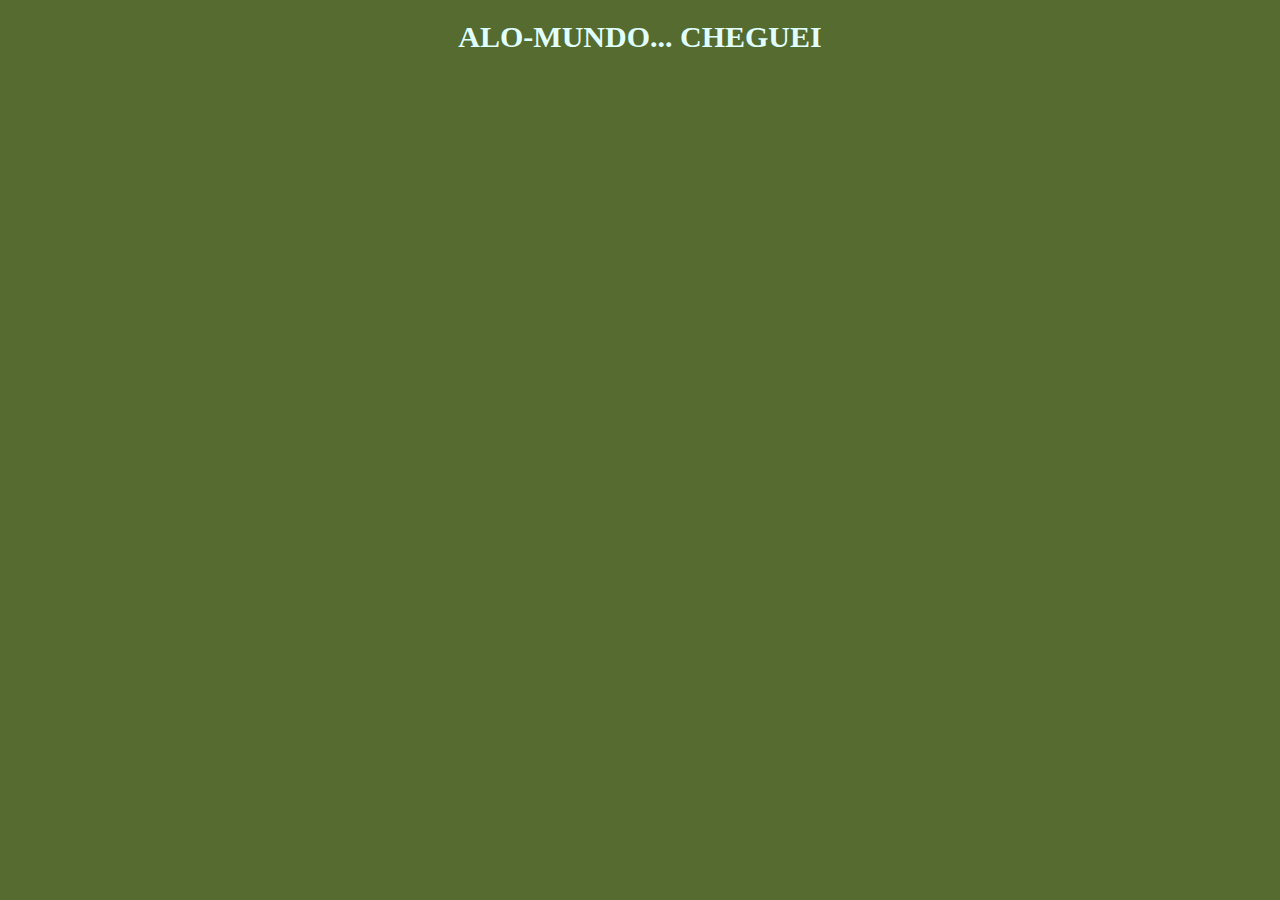
<file: portifolio.html>
<!DOCTYPE html>
<html lang="pt-br">
<head>
    <meta charset="UTF-8">
    <meta name="viewport" content="width=device-width, initial-scale=1.0">
    <title>primeira pagina</title>
    <link rel="stylesheet" href="style.css">
</head>
<body>
   <h1>alo-mundo... cheguei</h1>
</body>
</html>
</file>
<file: style.css>
body { 
background-color: darkolivegreen;
color: lightcyan;
}

header {
border: solid 2px black;
font-size: 32px ;
padding: 10px;
color: azure;
}
h1 {

  font-size: 30px;
 text-align: center;
   text-transform: uppercase;
}

p {
 font-size: 16px;
color: black;
}
</file>
